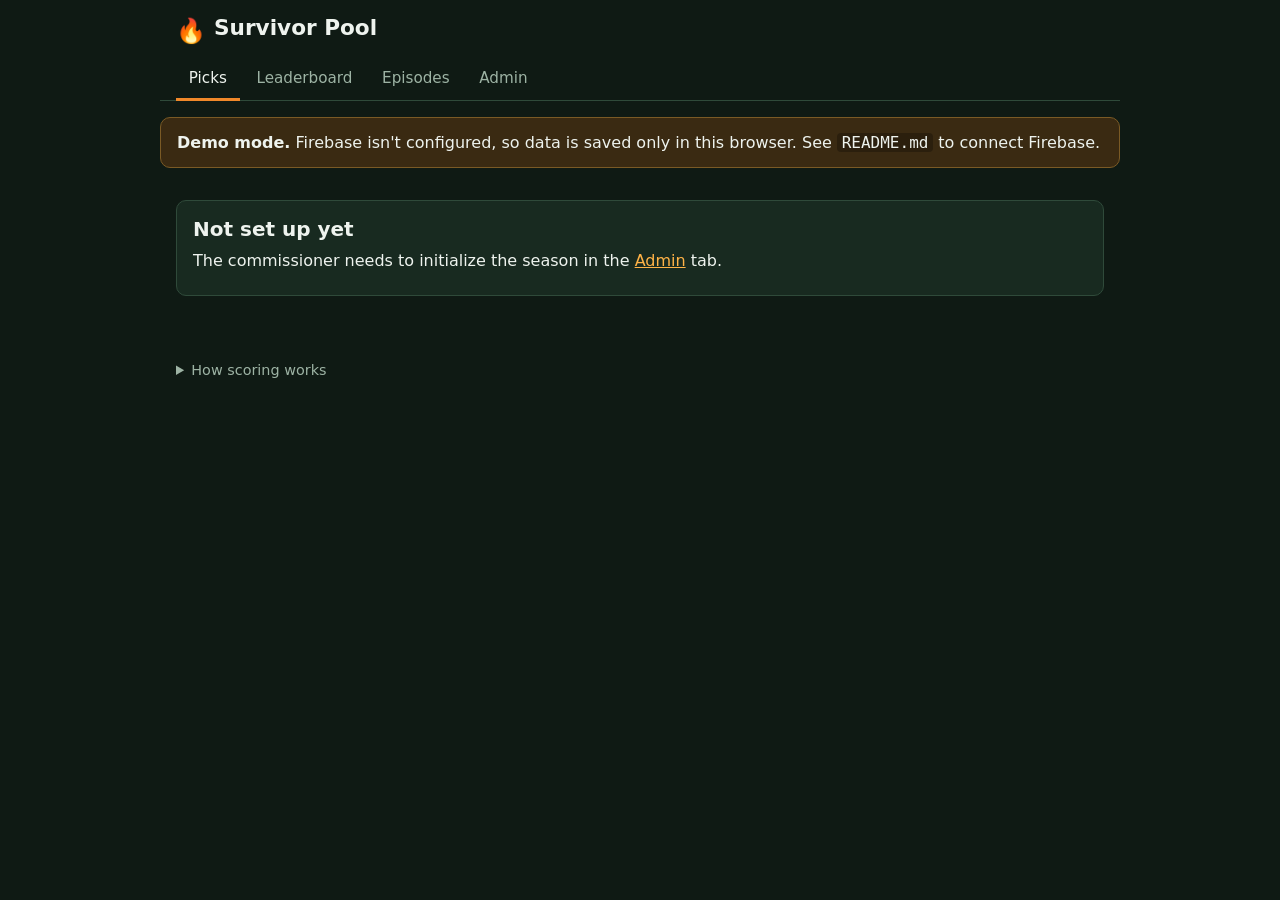
<file: index.html>
<!doctype html>
<html lang="en">
<head>
  <meta charset="utf-8">
  <meta name="viewport" content="width=device-width, initial-scale=1">
  <title>Survivor 51 Pool</title>
  <link rel="icon" href="data:image/svg+xml,<svg xmlns='http://www.w3.org/2000/svg' viewBox='0 0 100 100'><text y='.9em' font-size='90'>🔥</text></svg>">
  <link rel="stylesheet" href="style.css">
</head>
<body>
  <header class="top">
    <div class="brand">
      <span class="torch">🔥</span>
      <h1 id="season-name">Survivor Pool</h1>
    </div>
    <div class="who" id="who"></div>
  </header>

  <nav class="tabs" id="tabs">
    <button data-tab="picks" class="active">Picks</button>
    <button data-tab="board">Leaderboard</button>
    <button data-tab="episodes">Episodes</button>
    <button data-tab="admin">Admin</button>
  </nav>

  <div id="banner" class="banner" hidden></div>
  <main id="view"><p class="muted">Loading…</p></main>

  <footer class="foot">
    <details>
      <summary>How scoring works</summary>
      <ul>
        <li><b>Before the merge:</b> pick one castaway from each tribe you think goes home. Each correct pick is worth <b>100</b>.</li>
        <li><b>After the merge:</b> rank your three most likely boots. <b>150</b> if your #1 goes, <b>75</b> for #2, <b>40</b> for #3.</li>
        <li><b>Finale:</b> rank three castaways to win the season, same 150 / 75 / 40.</li>
        <li><b>Episode title bonus:</b> every week, guess who says the line that becomes the episode title for <b>+5</b>.</li>
        <li>Picks lock automatically at the deadline shown. No pick, no points.</li>
      </ul>
    </details>
  </footer>

  <script type="module" src="app.js"></script>
</body>
</html>
</file>
<file: style.css>
:root {
  --bg: #0f1a14;
  --panel: #182a20;
  --panel-2: #213629;
  --line: #2f4a3a;
  --text: #eef3ee;
  --muted: #9db3a4;
  --accent: #f0882a;
  --accent-2: #ffb347;
  --good: #4fd17a;
  --bad: #e25c5c;
  --radius: 10px;
}
* { box-sizing: border-box; }
html, body { margin: 0; background: var(--bg); color: var(--text); font: 16px/1.45 system-ui, -apple-system, "Segoe UI", Roboto, sans-serif; }
a { color: var(--accent-2); }
h1, h2, h3 { margin: 0 0 .5rem; line-height: 1.2; }
h2 { font-size: 1.25rem; margin-top: 1.5rem; }
h3 { font-size: 1.05rem; color: var(--accent-2); }
p { margin: .4rem 0; }
.muted { color: var(--muted); }
.small { font-size: .85rem; }
.hidden { display: none !important; }

.top { display: flex; justify-content: space-between; align-items: center; padding: .9rem 1rem .5rem; max-width: 960px; margin: 0 auto; gap: 1rem; flex-wrap: wrap; }
.brand { display: flex; align-items: center; gap: .5rem; }
.brand h1 { font-size: 1.35rem; }
.torch { font-size: 1.5rem; }
.who { color: var(--muted); font-size: .9rem; display: flex; gap: .6rem; align-items: center; }

.tabs { display: flex; gap: .25rem; padding: 0 1rem; max-width: 960px; margin: 0 auto; border-bottom: 1px solid var(--line); }
.tabs button { background: none; border: none; color: var(--muted); padding: .6rem .8rem; font-size: .95rem; cursor: pointer; border-bottom: 3px solid transparent; margin-bottom: -1px; }
.tabs button.active { color: var(--text); border-bottom-color: var(--accent); }

.banner { max-width: 960px; margin: 1rem auto 0; padding: .8rem 1rem; border-radius: var(--radius); background: #3a2a12; border: 1px solid #7a5a25; }
.banner code { background: #00000044; padding: 0 .3rem; border-radius: 4px; }
main { max-width: 960px; margin: 0 auto; padding: 1rem; }
.foot { max-width: 960px; margin: 2rem auto; padding: 0 1rem 2rem; color: var(--muted); font-size: .9rem; }
.foot summary { cursor: pointer; }

.card { background: var(--panel); border: 1px solid var(--line); border-radius: var(--radius); padding: 1rem; margin: 1rem 0; }
.card h2:first-child { margin-top: 0; }
.row { display: flex; gap: .75rem; flex-wrap: wrap; align-items: flex-end; }
.row > * { flex: 1 1 160px; }
.grid { display: grid; gap: .75rem; grid-template-columns: repeat(auto-fit, minmax(220px, 1fr)); }

label { display: block; font-size: .85rem; color: var(--muted); margin-bottom: .2rem; }
input, select, button { font: inherit; }
input[type=text], input[type=password], input[type=number], input[type=datetime-local], input[type=color], select {
  width: 100%; padding: .55rem .6rem; border-radius: 8px; border: 1px solid var(--line); background: var(--panel-2); color: var(--text);
}
input[type=color] { padding: .2rem; height: 2.5rem; }
button.btn { background: var(--accent); color: #1a1005; border: none; padding: .6rem 1rem; border-radius: 8px; font-weight: 600; cursor: pointer; }
button.btn:hover { background: var(--accent-2); }
button.btn.secondary { background: var(--panel-2); color: var(--text); border: 1px solid var(--line); }
button.btn.danger { background: #5a2323; color: #ffd9d9; }
button.btn.sm { padding: .35rem .6rem; font-size: .85rem; }
button:disabled { opacity: .5; cursor: not-allowed; }
.actions { display: flex; gap: .5rem; flex-wrap: wrap; margin-top: .75rem; align-items: center; }

.pill { display: inline-block; padding: .1rem .5rem; border-radius: 999px; font-size: .78rem; background: var(--panel-2); border: 1px solid var(--line); color: var(--muted); }
.pill.good { color: var(--good); border-color: var(--good); }
.pill.bad { color: var(--bad); border-color: var(--bad); }
.pill.warn { color: var(--accent-2); border-color: var(--accent-2); }
.tribe-dot { display: inline-block; width: .7rem; height: .7rem; border-radius: 50%; margin-right: .35rem; vertical-align: middle; }

.table-wrap { overflow-x: auto; }
table { width: 100%; border-collapse: collapse; font-size: .92rem; }
th, td { text-align: left; padding: .5rem .55rem; border-bottom: 1px solid var(--line); white-space: nowrap; vertical-align: top; }
th { color: var(--muted); font-weight: 600; font-size: .8rem; text-transform: uppercase; letter-spacing: .03em; }
td.num, th.num { text-align: right; font-variant-numeric: tabular-nums; }
tr.me td { background: #1f3328; }
.hit { color: var(--good); font-weight: 600; }
.miss { color: var(--muted); text-decoration: line-through; opacity: .8; }
.pick-list { margin: 0; padding-left: 1rem; }
.pick-list li { white-space: normal; }
.rank-badge { display: inline-block; min-width: 1.4rem; text-align: center; background: var(--panel-2); border-radius: 4px; font-size: .75rem; margin-right: .3rem; color: var(--muted); }

.countdown { font-size: 1.05rem; }
.countdown b { color: var(--accent-2); }
.status-msg { margin-top: .5rem; min-height: 1.2rem; }
.status-msg.ok { color: var(--good); }
.status-msg.err { color: var(--bad); }
.cast-out { opacity: .55; }
.ep-list { list-style: none; padding: 0; margin: 0; }
.ep-list li { padding: .6rem 0; border-bottom: 1px solid var(--line); }
.ep-list li:last-child { border-bottom: none; }
.ep-head { display: flex; justify-content: space-between; gap: .5rem; flex-wrap: wrap; align-items: baseline; }
details.admin-ep { border: 1px solid var(--line); border-radius: 8px; padding: .5rem .8rem; margin: .5rem 0; background: var(--panel-2); }
details.admin-ep summary { cursor: pointer; font-weight: 600; }
.checks { display: grid; grid-template-columns: repeat(auto-fill, minmax(180px, 1fr)); gap: .25rem .75rem; margin: .5rem 0; }
.checks label { color: var(--text); font-size: .95rem; display: flex; gap: .4rem; align-items: center; margin: 0; }
@media (max-width: 600px) {
  .tabs button { padding: .55rem .55rem; font-size: .88rem; }
  th, td { padding: .45rem .4rem; }
}
</file>
